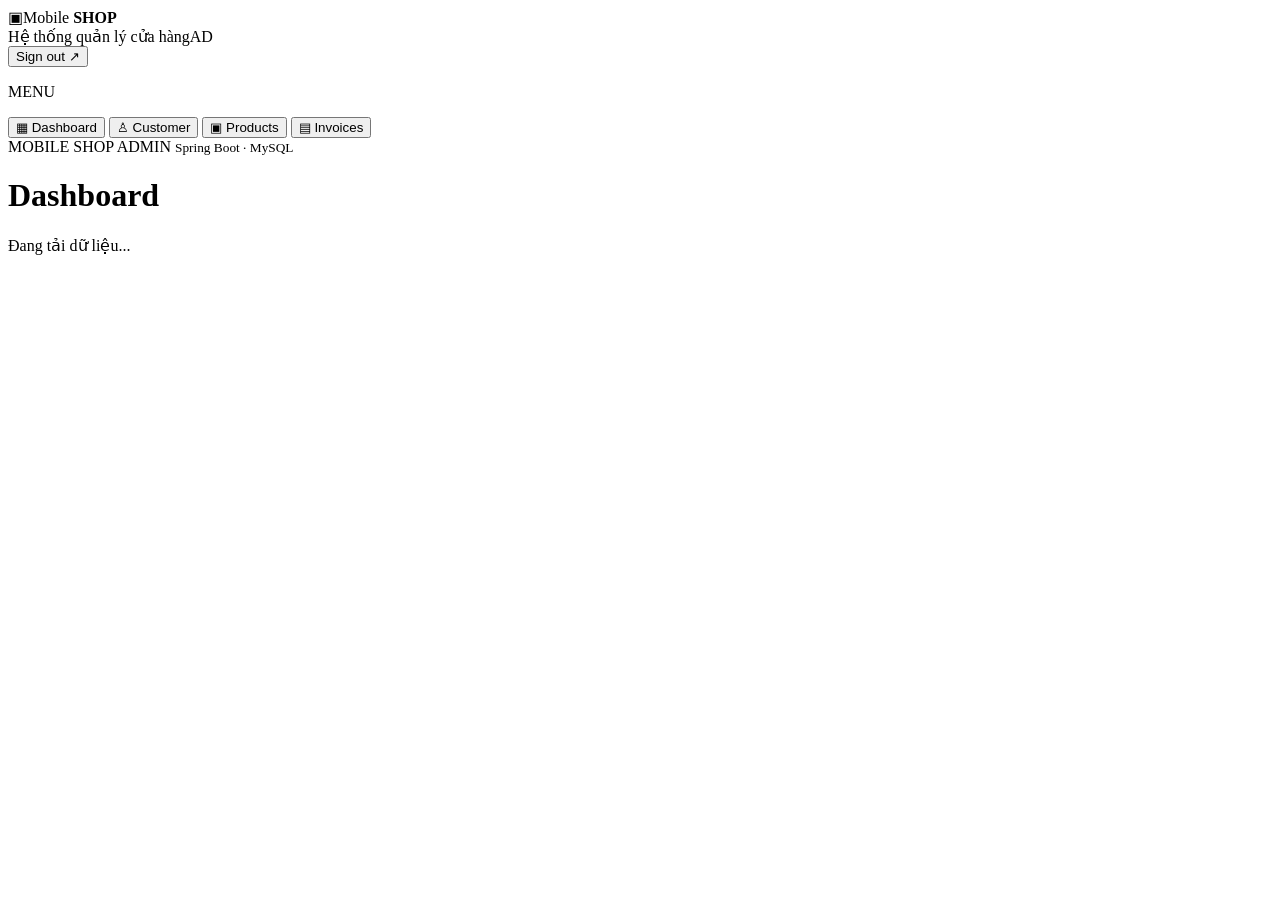
<file: Module04_project_mobile_shop/MobileShop/target/classes/templates/index.html>
<!DOCTYPE html>
<html lang="vi" xmlns:th="http://www.thymeleaf.org">
<head>
  <meta charset="UTF-8"><meta name="viewport" content="width=device-width, initial-scale=1">
  <meta name="_csrf" th:content="${_csrf.token}">
  <meta name="_csrf_header" th:content="${_csrf.headerName}">
  <title>Mobile SHOP · Quản lý cửa hàng</title>
  <link rel="stylesheet" th:href="@{/css/app.css}">
  <script defer th:src="@{/js/app.js}"></script>
</head>
<body class="admin-page">
  <header class="topbar">
    <div class="brand"><span class="logo-badge">▣</span><span>Mobile <b>SHOP</b></span></div>
    <div class="top-actions"><span class="today">Hệ thống quản lý cửa hàng</span><span class="user-avatar">AD</span>
      <form th:action="@{/logout}" method="post">
        <input type="hidden" th:name="${_csrf.parameterName}" th:value="${_csrf.token}">
        <button type="submit" class="logout-button">Sign out ↗</button>
      </form>
    </div>
  </header>
  <aside class="sidebar" aria-label="Danh mục quản lý">
    <p class="side-label">MENU</p>
    <nav>
      <button class="nav-item active" data-view="dashboard"><span class="nav-icon">▦</span> Dashboard</button>
      <button class="nav-item" data-view="customers"><span class="nav-icon">♙</span> Customer</button>
      <button class="nav-item" data-view="products"><span class="nav-icon">▣</span> Products</button>
      <button class="nav-item" data-view="invoices"><span class="nav-icon">▤</span> Invoices</button>
    </nav>
    <div class="sidebar-bottom">MOBILE SHOP ADMIN <small>Spring Boot · MySQL</small></div>
  </aside>
  <main id="main-content" class="workspace" aria-live="polite">
    <h1>Dashboard</h1><p>Đang tải dữ liệu...</p>
  </main>
  <div id="modal-root"></div>
  <div id="toast" role="status" aria-live="polite"></div>
</body>
</html>
</file>
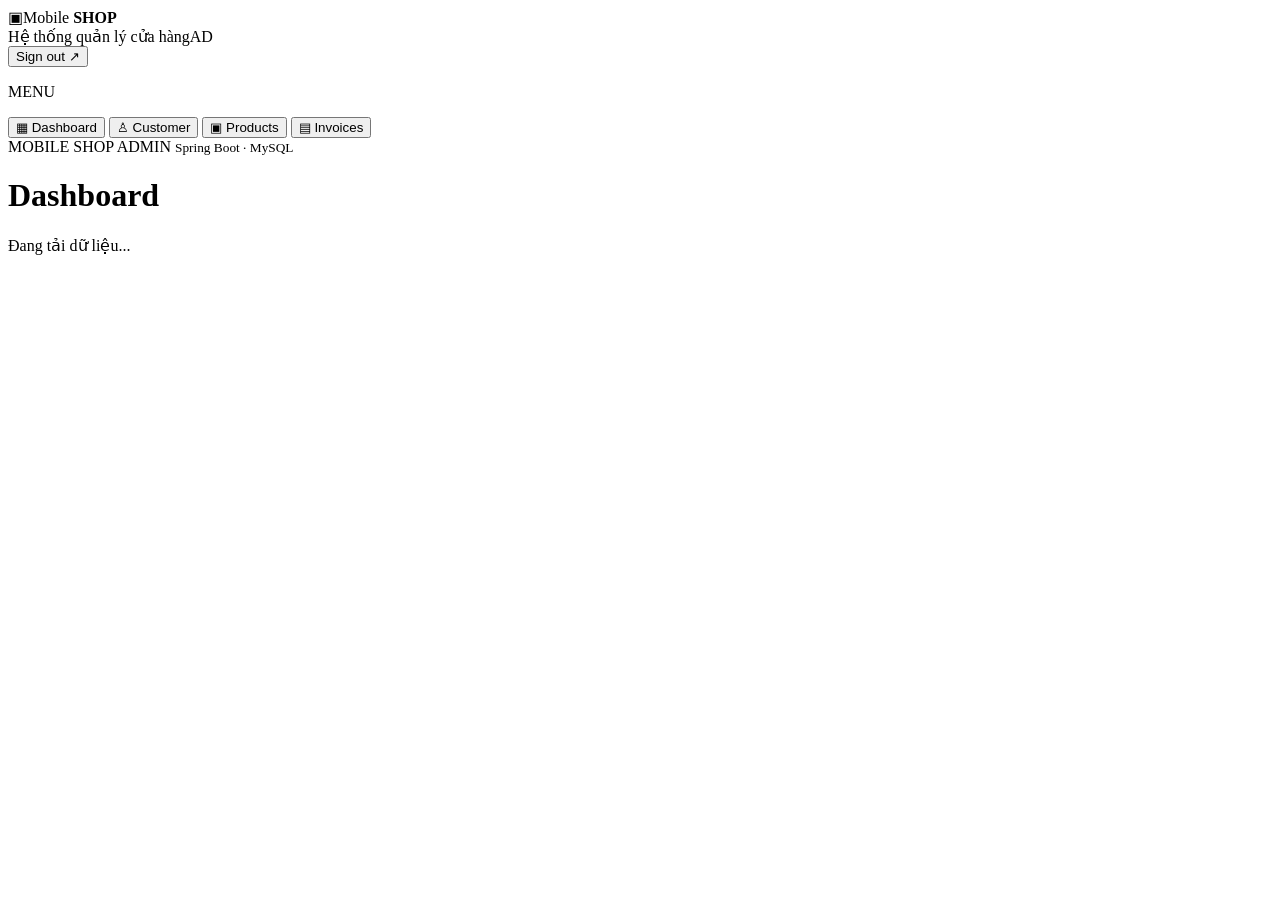
<file: Module04_project_mobile_shop/MobileShop/src/main/resources/templates/index.html>
<!doctype html>
<html lang="vi" xmlns:th="http://www.thymeleaf.org">
  <head>
    <meta charset="UTF-8" />
    <meta name="viewport" content="width=device-width, initial-scale=1" />
    <meta name="_csrf" th:content="${_csrf.token}" />
    <meta name="_csrf_header" th:content="${_csrf.headerName}" />
    <title>Mobile SHOP · Quản lý cửa hàng</title>
    <link rel="stylesheet" th:href="@{/css/app.css}" />
    <script defer th:src="@{/js/app.js}"></script>
  </head>
  <body class="admin-page">
    <header class="topbar">
      <div class="brand">
        <span class="logo-badge">▣</span><span>Mobile <b>SHOP</b></span>
      </div>
      <div class="top-actions">
        <span class="today">Hệ thống quản lý cửa hàng</span
        ><span class="user-avatar">AD</span>
        <form th:action="@{/logout}" method="post">
          <input
            type="hidden"
            th:name="${_csrf.parameterName}"
            th:value="${_csrf.token}"
          />
          <button type="submit" class="logout-button">Sign out ↗</button>
        </form>
      </div>
    </header>
    <aside class="sidebar" aria-label="Danh mục quản lý">
      <p class="side-label">MENU</p>
      <nav>
        <button class="nav-item active" data-view="dashboard">
          <span class="nav-icon">▦</span> Dashboard
        </button>
        <button class="nav-item" data-view="customers">
          <span class="nav-icon">♙</span> Customer
        </button>
        <button class="nav-item" data-view="products">
          <span class="nav-icon">▣</span> Products
        </button>
        <button class="nav-item" data-view="invoices">
          <span class="nav-icon">▤</span> Invoices
        </button>
      </nav>
      <div class="sidebar-bottom">
        MOBILE SHOP ADMIN <small>Spring Boot · MySQL</small>
      </div>
    </aside>
    <main id="main-content" class="workspace" aria-live="polite">
      <h1>Dashboard</h1>
      <p>Đang tải dữ liệu...</p>
    </main>
    <div id="modal-root"></div>
    <div id="toast" role="status" aria-live="polite"></div>
  </body>
</html>
</file>
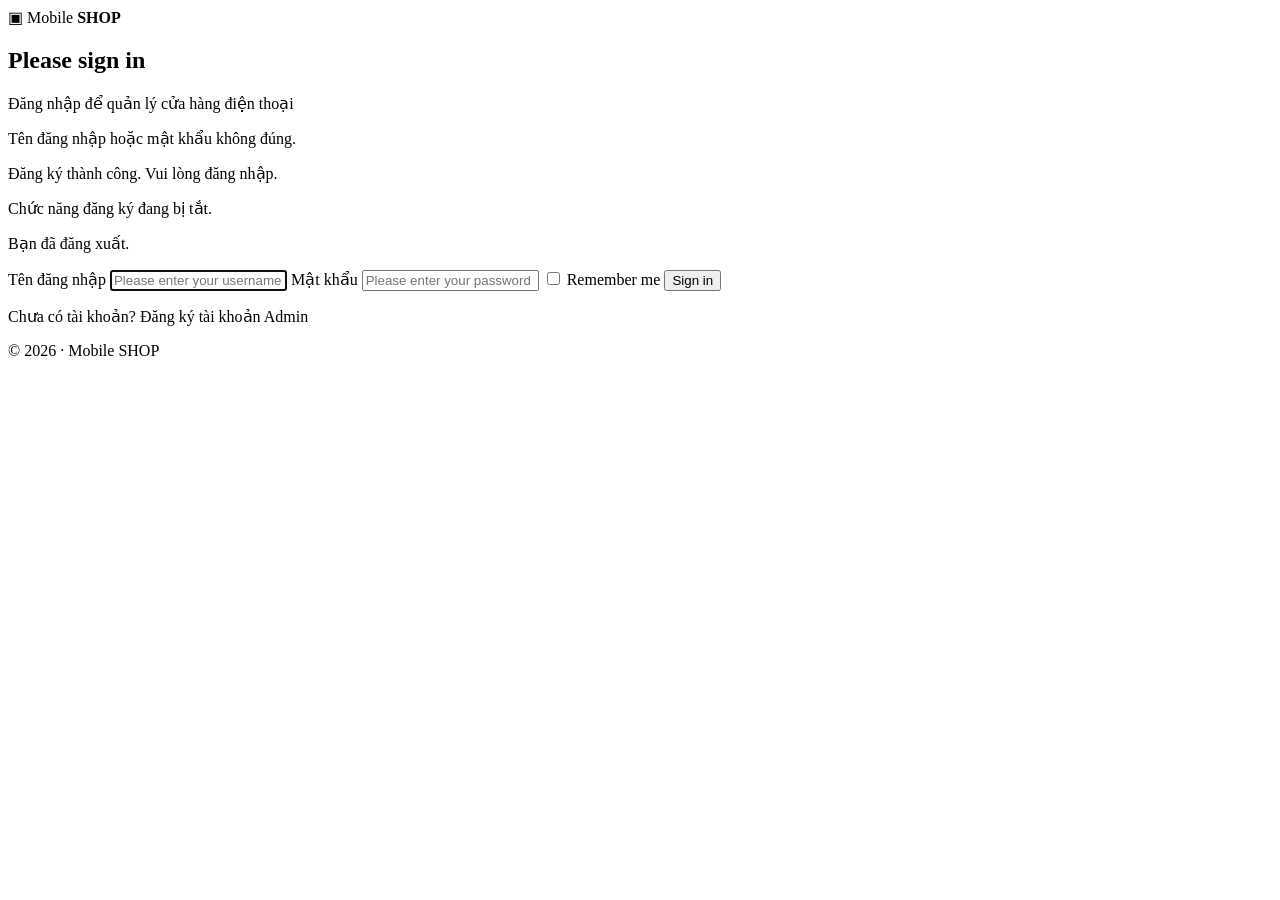
<file: Module04_project_mobile_shop/MobileShop/target/classes/templates/login.html>
<!DOCTYPE html>
<html lang="vi" xmlns:th="http://www.thymeleaf.org">
<head>
  <meta charset="UTF-8"><meta name="viewport" content="width=device-width, initial-scale=1">
  <title>Đăng nhập | Mobile SHOP</title>
  <link rel="stylesheet" th:href="@{/css/app.css}">
</head>
<body class="login-page">
  <section class="login-card">
    <div class="login-logo"><span class="logo-badge">▣</span> Mobile <b>SHOP</b></div>
    <h1>Please sign in</h1>
    <p class="muted">Đăng nhập để quản lý cửa hàng điện thoại</p>
    <p th:if="${param.error}" class="form-error">Tên đăng nhập hoặc mật khẩu không đúng.</p>
    <p th:if="${param.registered}" class="success-note">Đăng ký thành công. Vui lòng đăng nhập.</p>
    <p th:if="${param.registrationDisabled}" class="form-error">Chức năng đăng ký đang bị tắt.</p>
    <p th:if="${param.logout}" class="success-note">Bạn đã đăng xuất.</p>
    <form th:action="@{/login}" method="post">
      <input type="hidden" th:name="${_csrf.parameterName}" th:value="${_csrf.token}">
      <label for="username">Tên đăng nhập</label>
      <input id="username" name="username" type="text" placeholder="Please enter your username ..." required autocomplete="username" autofocus>
      <label for="password">Mật khẩu</label>
      <input id="password" name="password" type="password" placeholder="Please enter your password ..." required autocomplete="current-password">
      <label class="check-row"><input name="remember-me" type="checkbox" value="on"> Remember me</label>
      <button class="primary full" type="submit">Sign in</button>
    </form>
    <p class="login-footnote">Chưa có tài khoản? <a th:href="@{/register}">Đăng ký tài khoản Admin</a></p>
    <footer>© 2026 · Mobile SHOP</footer>
  </section>
</body>
</html>
</file>
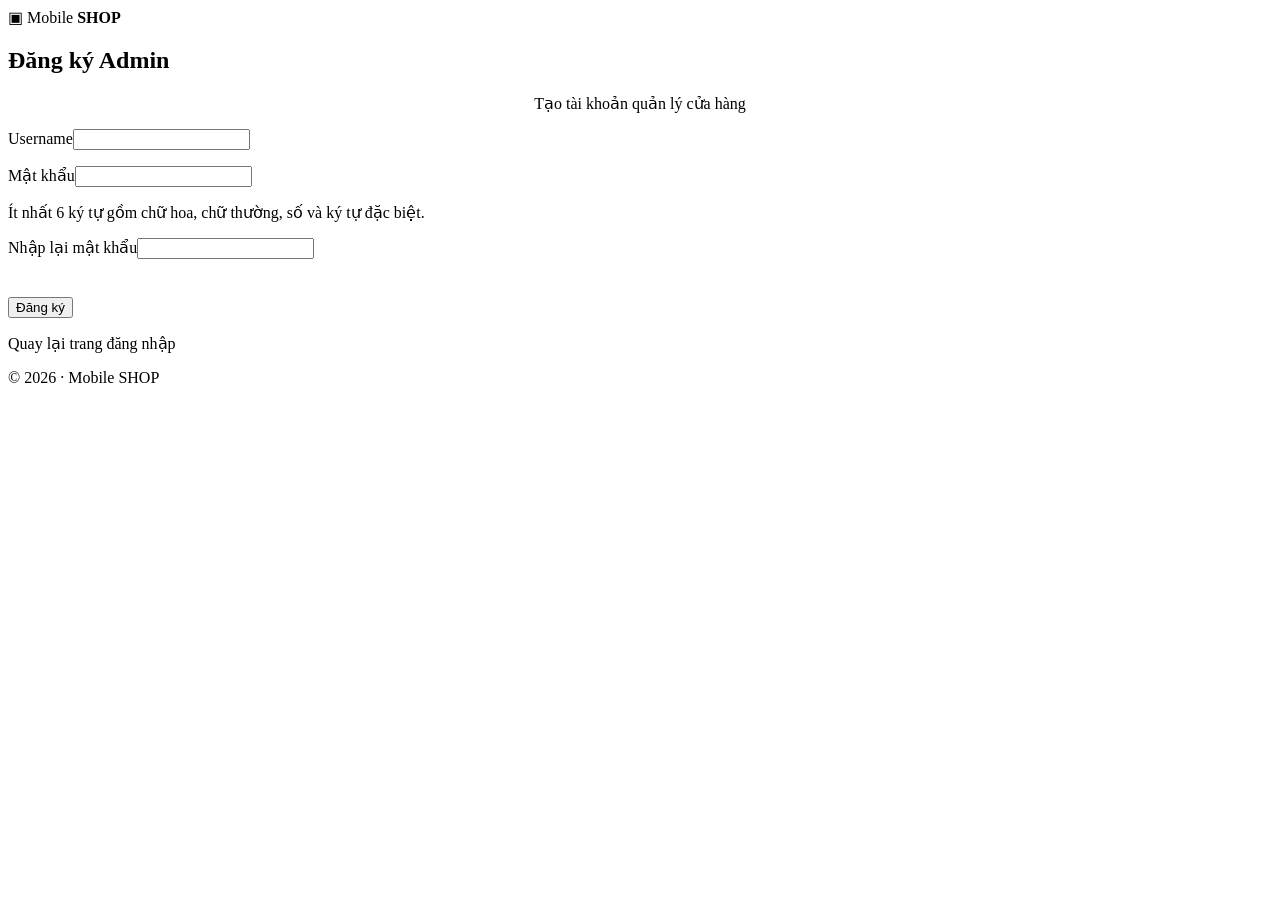
<file: Module04_project_mobile_shop/MobileShop/target/classes/templates/register.html>
<!DOCTYPE html>
<html lang="vi" xmlns:th="http://www.thymeleaf.org">
<head><meta charset="UTF-8"><meta name="viewport" content="width=device-width, initial-scale=1">
<title>Đăng ký | Mobile SHOP</title><link rel="stylesheet" th:href="@{/css/app.css}"></head>
<body class="login-page"><section class="login-card">
<div class="login-logo"><span class="logo-badge">▣</span> Mobile <b>SHOP</b></div>
<h1>Đăng ký Admin</h1><p class="muted" style="text-align:center">Tạo tài khoản quản lý cửa hàng</p>
<p th:if="${registerError}" class="form-error" th:text="${registerError}"></p>
<form method="post" th:action="@{/register}" th:object="${request}">
<input type="hidden" th:name="${_csrf.parameterName}" th:value="${_csrf.token}">
<label for="username">Username</label><input id="username" th:field="*{username}" minlength="3" maxlength="60" pattern="[A-Za-z0-9_]{3,60}" required autocomplete="username">
<p th:if="${#fields.hasErrors('username')}" th:errors="*{username}" class="form-error"></p>
<label for="password">Mật khẩu</label><input id="password" type="password" name="password" minlength="6" required autocomplete="new-password">
<p class="hint">Ít nhất 6 ký tự gồm chữ hoa, chữ thường, số và ký tự đặc biệt.</p>
<p th:if="${#fields.hasErrors('password')}" th:errors="*{password}" class="form-error"></p>
<label for="confirmPassword">Nhập lại mật khẩu</label><input id="confirmPassword" type="password" name="confirmPassword" required autocomplete="new-password">
<p th:if="${#fields.hasErrors('confirmPassword')}" th:errors="*{confirmPassword}" class="form-error"></p>
<button type="submit" class="primary full" style="margin-top:22px">Đăng ký</button>
</form><p class="login-footnote"><a th:href="@{/login}">Quay lại trang đăng nhập</a></p>
<footer>© 2026 · Mobile SHOP</footer></section></body></html>
</file>
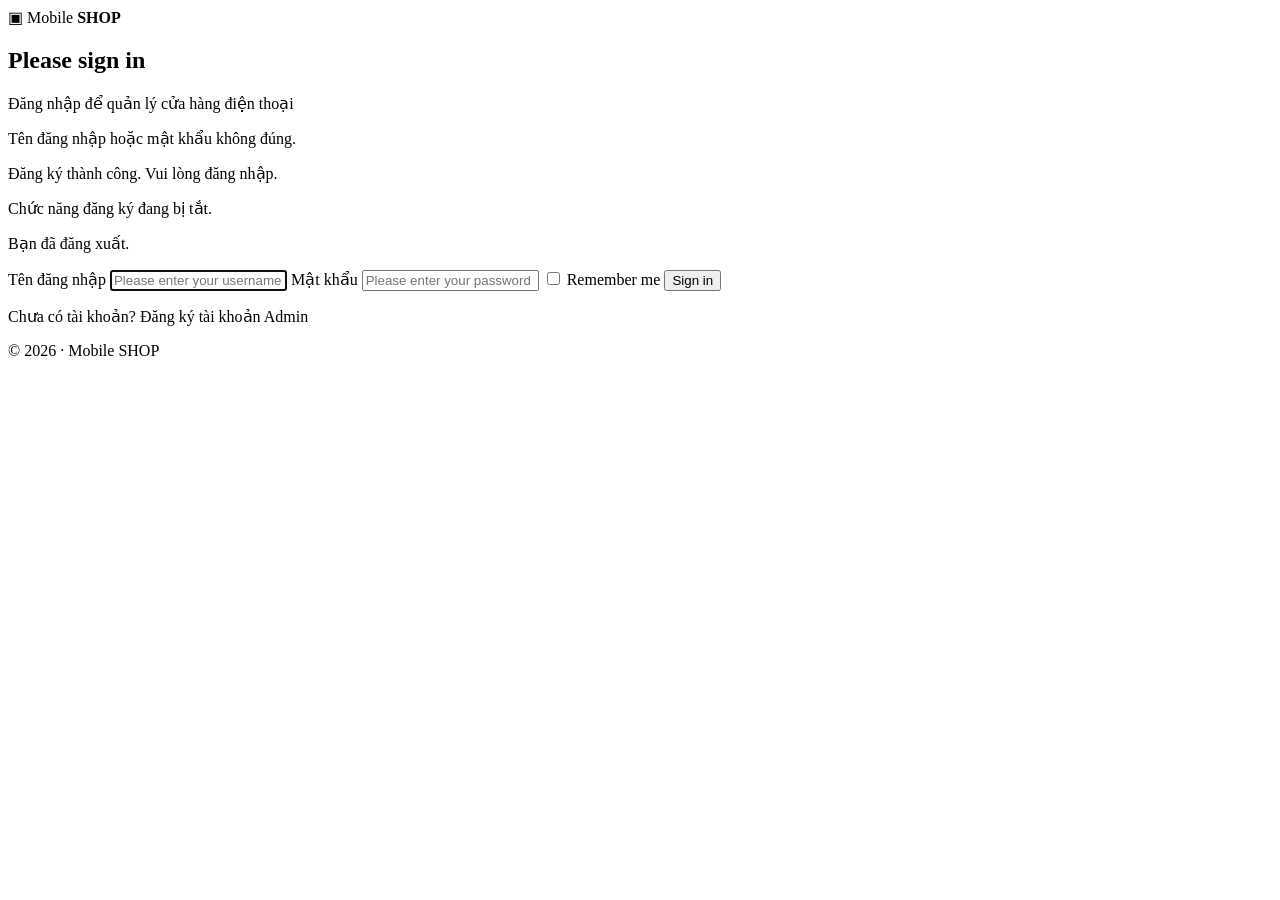
<file: Module04_project_mobile_shop/MobileShop/src/main/resources/templates/login.html>
<!doctype html>
<html lang="vi" xmlns:th="http://www.thymeleaf.org">
  <head>
    <meta charset="UTF-8" />
    <meta name="viewport" content="width=device-width, initial-scale=1" />
    <title>Đăng nhập | Mobile SHOP</title>
    <link rel="stylesheet" th:href="@{/css/app.css}" />
  </head>
  <body class="login-page">
    <section class="login-card">
      <div class="login-logo">
        <span class="logo-badge">▣</span> Mobile <b>SHOP</b>
      </div>
      <h1>Please sign in</h1>
      <p class="muted">Đăng nhập để quản lý cửa hàng điện thoại</p>
      <p th:if="${param.error}" class="form-error">
        Tên đăng nhập hoặc mật khẩu không đúng.
      </p>
      <p th:if="${param.registered}" class="success-note">
        Đăng ký thành công. Vui lòng đăng nhập.
      </p>
      <p th:if="${param.registrationDisabled}" class="form-error">
        Chức năng đăng ký đang bị tắt.
      </p>
      <p th:if="${param.logout}" class="success-note">Bạn đã đăng xuất.</p>
      <form th:action="@{/login}" method="post">
        <input
          type="hidden"
          th:name="${_csrf.parameterName}"
          th:value="${_csrf.token}"
        />
        <label for="username">Tên đăng nhập</label>
        <input
          id="username"
          name="username"
          type="text"
          placeholder="Please enter your username ..."
          required
          autocomplete="username"
          autofocus
        />
        <label for="password">Mật khẩu</label>
        <input
          id="password"
          name="password"
          type="password"
          placeholder="Please enter your password ..."
          required
          autocomplete="current-password"
        />
        <label class="check-row"
          ><input name="remember-me" type="checkbox" value="on" /> Remember
          me</label
        >
        <button class="primary full" type="submit">Sign in</button>
      </form>
      <p class="login-footnote">
        Chưa có tài khoản? <a th:href="@{/register}">Đăng ký tài khoản Admin</a>
      </p>
      <footer>© 2026 · Mobile SHOP</footer>
    </section>
  </body>
</html>
</file>
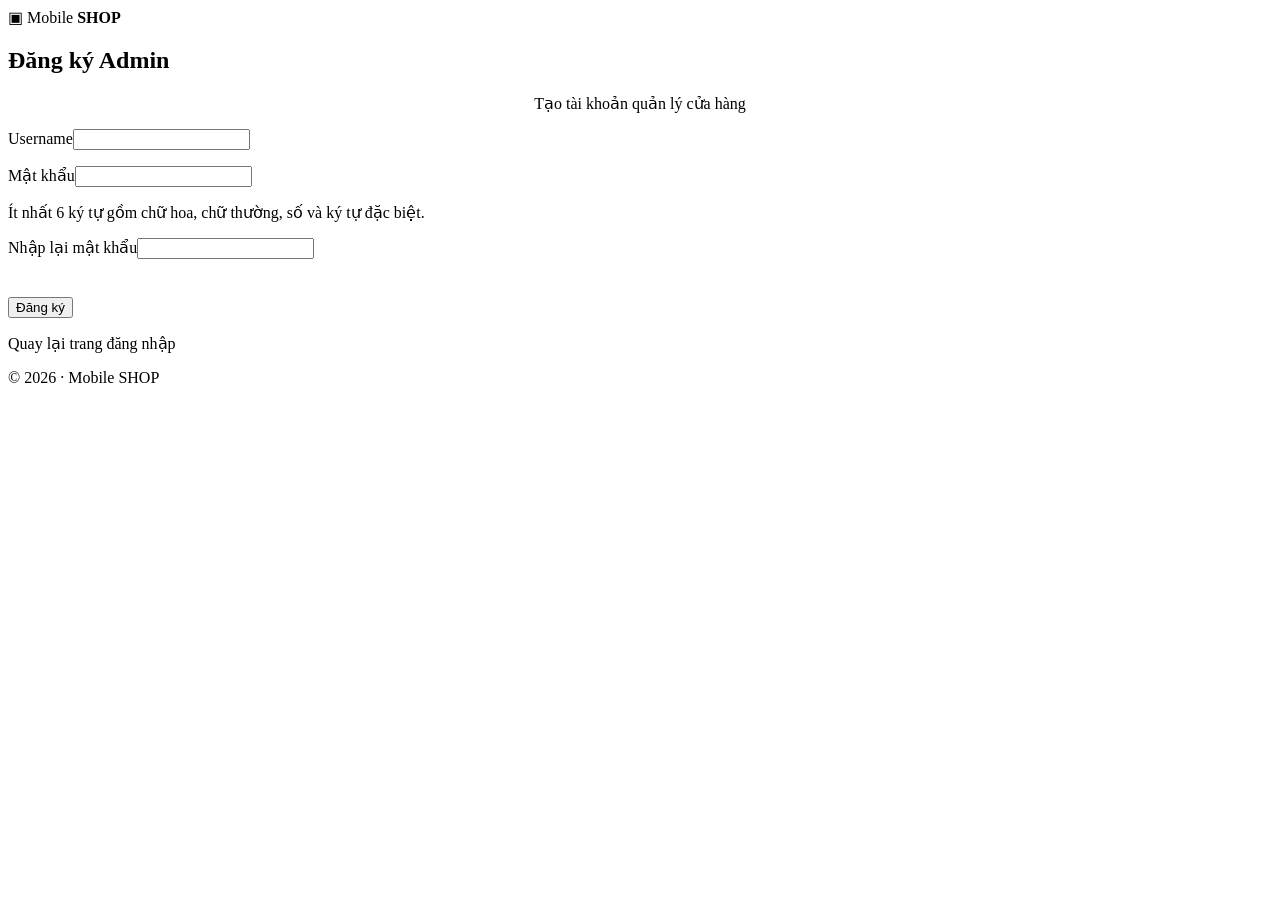
<file: Module04_project_mobile_shop/MobileShop/src/main/resources/templates/register.html>
<!doctype html>
<html lang="vi" xmlns:th="http://www.thymeleaf.org">
  <head>
    <meta charset="UTF-8" />
    <meta name="viewport" content="width=device-width, initial-scale=1" />
    <title>Đăng ký | Mobile SHOP</title>
    <link rel="stylesheet" th:href="@{/css/app.css}" />
  </head>
  <body class="login-page">
    <section class="login-card">
      <div class="login-logo">
        <span class="logo-badge">▣</span> Mobile <b>SHOP</b>
      </div>
      <h1>Đăng ký Admin</h1>
      <p class="muted" style="text-align: center">
        Tạo tài khoản quản lý cửa hàng
      </p>
      <p
        th:if="${registerError}"
        class="form-error"
        th:text="${registerError}"
      ></p>
      <form method="post" th:action="@{/register}" th:object="${request}">
        <input
          type="hidden"
          th:name="${_csrf.parameterName}"
          th:value="${_csrf.token}"
        />
        <label for="username">Username</label
        ><input
          id="username"
          th:field="*{username}"
          minlength="3"
          maxlength="60"
          pattern="[A-Za-z0-9_]{3,60}"
          required
          autocomplete="username"
        />
        <p
          th:if="${#fields.hasErrors('username')}"
          th:errors="*{username}"
          class="form-error"
        ></p>
        <label for="password">Mật khẩu</label
        ><input
          id="password"
          type="password"
          name="password"
          minlength="6"
          required
          autocomplete="new-password"
        />
        <p class="hint">
          Ít nhất 6 ký tự gồm chữ hoa, chữ thường, số và ký tự đặc biệt.
        </p>
        <p
          th:if="${#fields.hasErrors('password')}"
          th:errors="*{password}"
          class="form-error"
        ></p>
        <label for="confirmPassword">Nhập lại mật khẩu</label
        ><input
          id="confirmPassword"
          type="password"
          name="confirmPassword"
          required
          autocomplete="new-password"
        />
        <p
          th:if="${#fields.hasErrors('confirmPassword')}"
          th:errors="*{confirmPassword}"
          class="form-error"
        ></p>
        <button type="submit" class="primary full" style="margin-top: 22px">
          Đăng ký
        </button>
      </form>
      <p class="login-footnote">
        <a th:href="@{/login}">Quay lại trang đăng nhập</a>
      </p>
      <footer>© 2026 · Mobile SHOP</footer>
    </section>
  </body>
</html>
</file>
